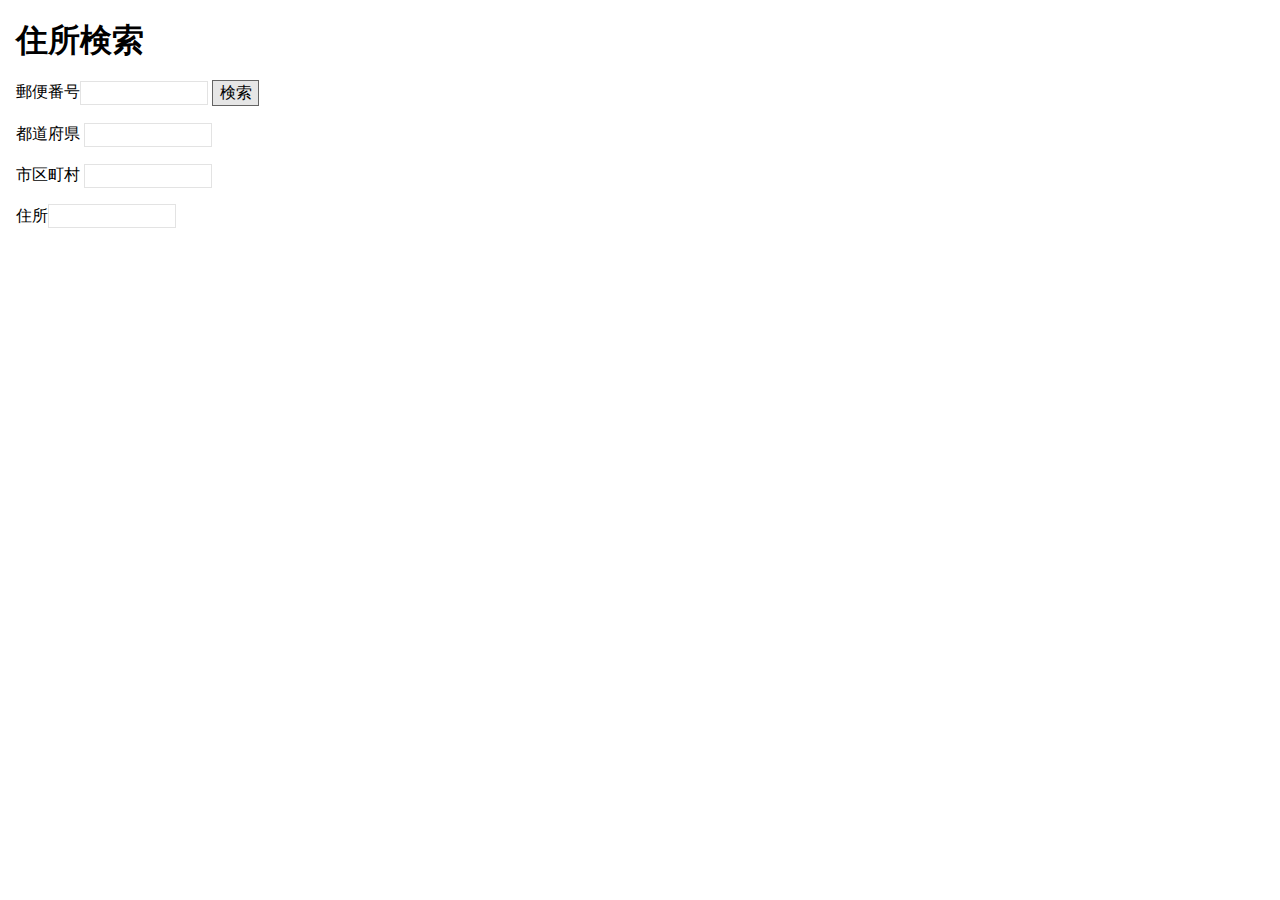
<file: index.html>
<!DOCTYPE html>
<html lang="ja">
<head>
    <meta charset="UTF-8">
    <title>AddressSearch</title>
    <link rel="stylesheet" href="./css/destyle.css">
    <link rel="stylesheet" href="./css/style.css">
</head>
<body>
    <div id="pageBody" class="sidePadding">
        <h1>住所検索</h1>
        <div>
            <p>
                <label>郵便番号<input id="zipcode" type="text" size="10" maxlength="8"></label>
                <button id="btn">検索</button>
            </p>
            <p><label>都道府県 <input id="prefecture" type="text" size="10"></label></p>
            <p><label>市区町村 <input id="city" type="text" size="10"></label></p>
            <p><label>住所<input id="address" type="text" size="10"></label></p>
        </div>
    </div>
    <div id="js">
        <script src="./js/without_jQuery.js"></script>
    </div>
</body>
</html>
</file>
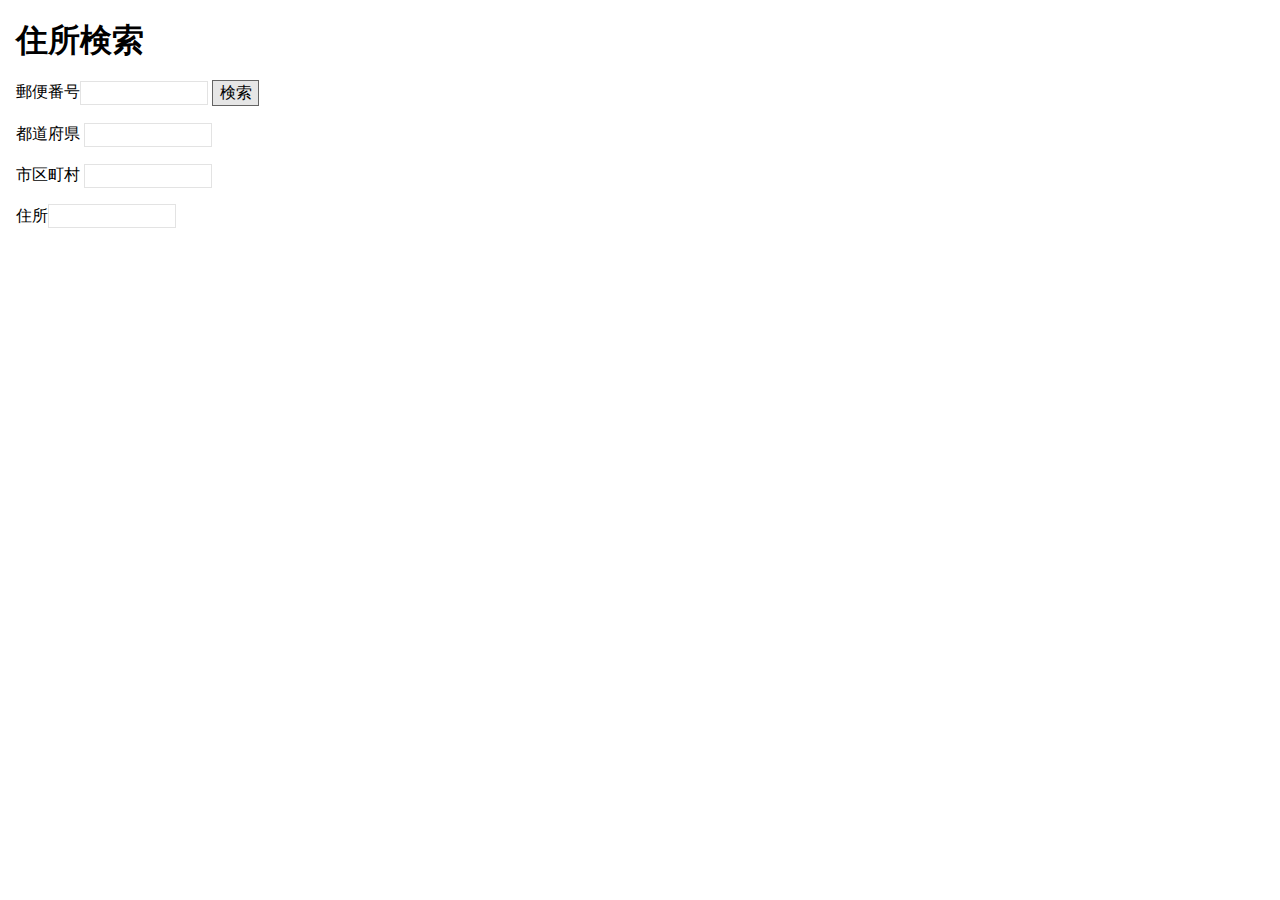
<file: index_with_jQuery.html>
<!DOCTYPE html>
<html lang="ja">
<head>
    <meta charset="UTF-8">
    <title>AddressSearch</title>
    <link rel="stylesheet" href="./css/destyle.css">
    <link rel="stylesheet" href="./css/style.css">
</head>
<body>
    <div id="pageBody" class="sidePadding">
        <h1>住所検索</h1>
        <div>
            <p>
                <label>郵便番号<input id="zipcode" type="text" size="10" maxlength="8"></label>
                <button id="btn">検索</button>
            </p>
            <p><label>都道府県 <input id="prefecture" type="text" size="10"></label></p>
            <p><label>市区町村 <input id="city" type="text" size="10"></label></p>
            <p><label>住所<input id="address" type="text" size="10"></label></p>
        </div>
    </div>
    <div id="js">
        <script src="https://code.jquery.com/jquery-3.5.1.min.js" integrity="sha256-9/aliU8dGd2tb6OSsuzixeV4y/faTqgFtohetphbbj0=" crossorigin="anonymous"></script>
        <script src="./js/with_jQuery.js"></script>
    </div>
</body>
</html>
</file>
<file: css/style.css>
/* stylesheet for Ajax-Json-WebAPI_StudyWeb */


/* global settings */
/* ============================================ */

/* charset */
@charset "UTF-8";

/* basic settings */
body {
    font-size: inherit;
    font-family: sans-serif;
    line-height: 1.5;
    color: inherit;
}

*:focus-visible {
    outline: auto rgba(100, 100, 255, .4);
}

.sidePadding {
    padding: 0 1em;
}

h1 {
    margin: .5em 0;
    font-size: 2em;
    font-weight: bold;
}

p {
    margin: 1em 0;
}

input {
    width: 8em;
    height: 1.5em;
    border: solid 1px rgba(200, 200, 200, .5);
    background: rgba(255, 255, 255, .5);
}

button {
    padding: 0 .4em;
    border: solid 1px rgb(100, 100, 100);
    background: rgb(230, 230, 230);
}
</file>
<file: css/destyle.css>
/*! destyle.css v2.0.2 | MIT License | https://github.com/nicolas-cusan/destyle.css */

/* Reset box-model and set borders */
/* ============================================ */

*,
::before,
::after {
  box-sizing: border-box;
  border-style: solid;
  border-width: 0;
}

/* Document */
/* ============================================ */

/**
 * 1. Correct the line height in all browsers.
 * 2. Prevent adjustments of font size after orientation changes in iOS.
 * 3. Remove gray overlay on links for iOS.
 */

html {
  line-height: 1.15; /* 1 */
  -webkit-text-size-adjust: 100%; /* 2 */
  -webkit-tap-highlight-color: transparent; /* 3*/
}

/* Sections */
/* ============================================ */

/**
 * Remove the margin in all browsers.
 */

body {
  margin: 0;
}

/**
 * Render the `main` element consistently in IE.
 */

main {
  display: block;
}

/* Vertical rhythm */
/* ============================================ */

p,
table,
blockquote,
address,
pre,
iframe,
form,
figure,
dl {
  margin: 0;
}

/* Headings */
/* ============================================ */

h1,
h2,
h3,
h4,
h5,
h6 {
  font-size: inherit;
  line-height: inherit;
  font-weight: inherit;
  margin: 0;
}

/* Lists (enumeration) */
/* ============================================ */

ul,
ol {
  margin: 0;
  padding: 0;
  list-style: none;
}

/* Lists (definition) */
/* ============================================ */

dt {
  font-weight: bold;
}

dd {
  margin-left: 0;
}

/* Grouping content */
/* ============================================ */

/**
 * 1. Add the correct box sizing in Firefox.
 * 2. Show the overflow in Edge and IE.
 */

hr {
  box-sizing: content-box; /* 1 */
  height: 0; /* 1 */
  overflow: visible; /* 2 */
  border-top-width: 1px;
  margin: 0;
  clear: both;
  color: inherit;
}

/**
 * 1. Correct the inheritance and scaling of font size in all browsers.
 * 2. Correct the odd `em` font sizing in all browsers.
 */

pre {
  font-family: monospace, monospace; /* 1 */
  font-size: inherit; /* 2 */
}

address {
  font-style: inherit;
}

/* Text-level semantics */
/* ============================================ */

/**
 * Remove the gray background on active links in IE 10.
 */

a {
  background-color: transparent;
  text-decoration: none;
  color: inherit;
}

/**
 * 1. Remove the bottom border in Chrome 57-
 * 2. Add the correct text decoration in Chrome, Edge, IE, Opera, and Safari.
 */

abbr[title] {
  text-decoration: underline; /* 2 */
  text-decoration: underline dotted; /* 2 */
}

/**
 * Add the correct font weight in Chrome, Edge, and Safari.
 */

b,
strong {
  font-weight: bolder;
}

/**
 * 1. Correct the inheritance and scaling of font size in all browsers.
 * 2. Correct the odd `em` font sizing in all browsers.
 */

code,
kbd,
samp {
  font-family: monospace, monospace; /* 1 */
  font-size: inherit; /* 2 */
}

/**
 * Add the correct font size in all browsers.
 */

small {
  font-size: 80%;
}

/**
 * Prevent `sub` and `sup` elements from affecting the line height in
 * all browsers.
 */

sub,
sup {
  font-size: 75%;
  line-height: 0;
  position: relative;
  vertical-align: baseline;
}

sub {
  bottom: -0.25em;
}

sup {
  top: -0.5em;
}

/* Embedded content */
/* ============================================ */

/**
 * Prevent vertical alignment issues.
 */

img,
embed,
object,
iframe {
  vertical-align: bottom;
}

/* Forms */
/* ============================================ */

/**
 * Reset form fields to make them styleable
 */

button,
input,
optgroup,
select,
textarea {
  -webkit-appearance: none;
  appearance: none;
  vertical-align: middle;
  color: inherit;
  font: inherit;
  background: transparent;
  padding: 0;
  margin: 0;
  outline: 0;
  border-radius: 0;
  text-align: inherit;
}

/**
 * Reset radio and checkbox appearance to preserve their look in iOS.
 */

[type="checkbox"] {
  -webkit-appearance: checkbox;
  appearance: checkbox;
}

[type="radio"] {
  -webkit-appearance: radio;
  appearance: radio;
}

/**
 * Show the overflow in IE.
 * 1. Show the overflow in Edge.
 */

button,
input {
  /* 1 */
  overflow: visible;
}

/**
 * Remove the inheritance of text transform in Edge, Firefox, and IE.
 * 1. Remove the inheritance of text transform in Firefox.
 */

button,
select {
  /* 1 */
  text-transform: none;
}

/**
 * Correct the inability to style clickable types in iOS and Safari.
 */

button,
[type="button"],
[type="reset"],
[type="submit"] {
  cursor: pointer;
  -webkit-appearance: none;
  appearance: none;
}

button[disabled],
[type="button"][disabled],
[type="reset"][disabled],
[type="submit"][disabled] {
  cursor: default;
}

/**
 * Remove the inner border and padding in Firefox.
 */

button::-moz-focus-inner,
[type="button"]::-moz-focus-inner,
[type="reset"]::-moz-focus-inner,
[type="submit"]::-moz-focus-inner {
  border-style: none;
  padding: 0;
}

/**
 * Restore the focus styles unset by the previous rule.
 */

button:-moz-focusring,
[type="button"]:-moz-focusring,
[type="reset"]:-moz-focusring,
[type="submit"]:-moz-focusring {
  outline: 1px dotted ButtonText;
}

/**
 * Remove arrow in IE10 & IE11
 */

select::-ms-expand {
  display: none;
}

/**
 * Remove padding
 */

option {
  padding: 0;
}

/**
 * Reset to invisible
 */

fieldset {
  margin: 0;
  padding: 0;
  min-width: 0;
}

/**
 * 1. Correct the text wrapping in Edge and IE.
 * 2. Correct the color inheritance from `fieldset` elements in IE.
 * 3. Remove the padding so developers are not caught out when they zero out
 *    `fieldset` elements in all browsers.
 */

legend {
  color: inherit; /* 2 */
  display: table; /* 1 */
  max-width: 100%; /* 1 */
  padding: 0; /* 3 */
  white-space: normal; /* 1 */
}

/**
 * Add the correct vertical alignment in Chrome, Firefox, and Opera.
 */

progress {
  vertical-align: baseline;
}

/**
 * Remove the default vertical scrollbar in IE 10+.
 */

textarea {
  overflow: auto;
}

/**
 * Correct the cursor style of increment and decrement buttons in Chrome.
 */

[type="number"]::-webkit-inner-spin-button,
[type="number"]::-webkit-outer-spin-button {
  height: auto;
}

/**
 * 1. Correct the outline style in Safari.
 */

[type="search"] {
  outline-offset: -2px; /* 1 */
}

/**
 * Remove the inner padding in Chrome and Safari on macOS.
 */

[type="search"]::-webkit-search-decoration {
  -webkit-appearance: none;
}

/**
 * 1. Correct the inability to style clickable types in iOS and Safari.
 * 2. Change font properties to `inherit` in Safari.
 */

::-webkit-file-upload-button {
  -webkit-appearance: button; /* 1 */
  font: inherit; /* 2 */
}

/**
 * Clickable labels
 */

label[for] {
  cursor: pointer;
}

/* Interactive */
/* ============================================ */

/*
 * Add the correct display in Edge, IE 10+, and Firefox.
 */

details {
  display: block;
}

/*
 * Add the correct display in all browsers.
 */

summary {
  display: list-item;
}

/*
 * Remove outline for editable content.
 */

[contenteditable] {
  outline: none;
}

/* Table */
/* ============================================ */

table {
  border-collapse: collapse;
  border-spacing: 0;
}

caption {
  text-align: left;
}

td,
th {
  vertical-align: top;
  padding: 0;
}

th {
  text-align: left;
  font-weight: bold;
}

/* Misc */
/* ============================================ */

/**
 * Add the correct display in IE 10+.
 */

template {
  display: none;
}

/**
 * Add the correct display in IE 10.
 */

[hidden] {
  display: none;
}
</file>
